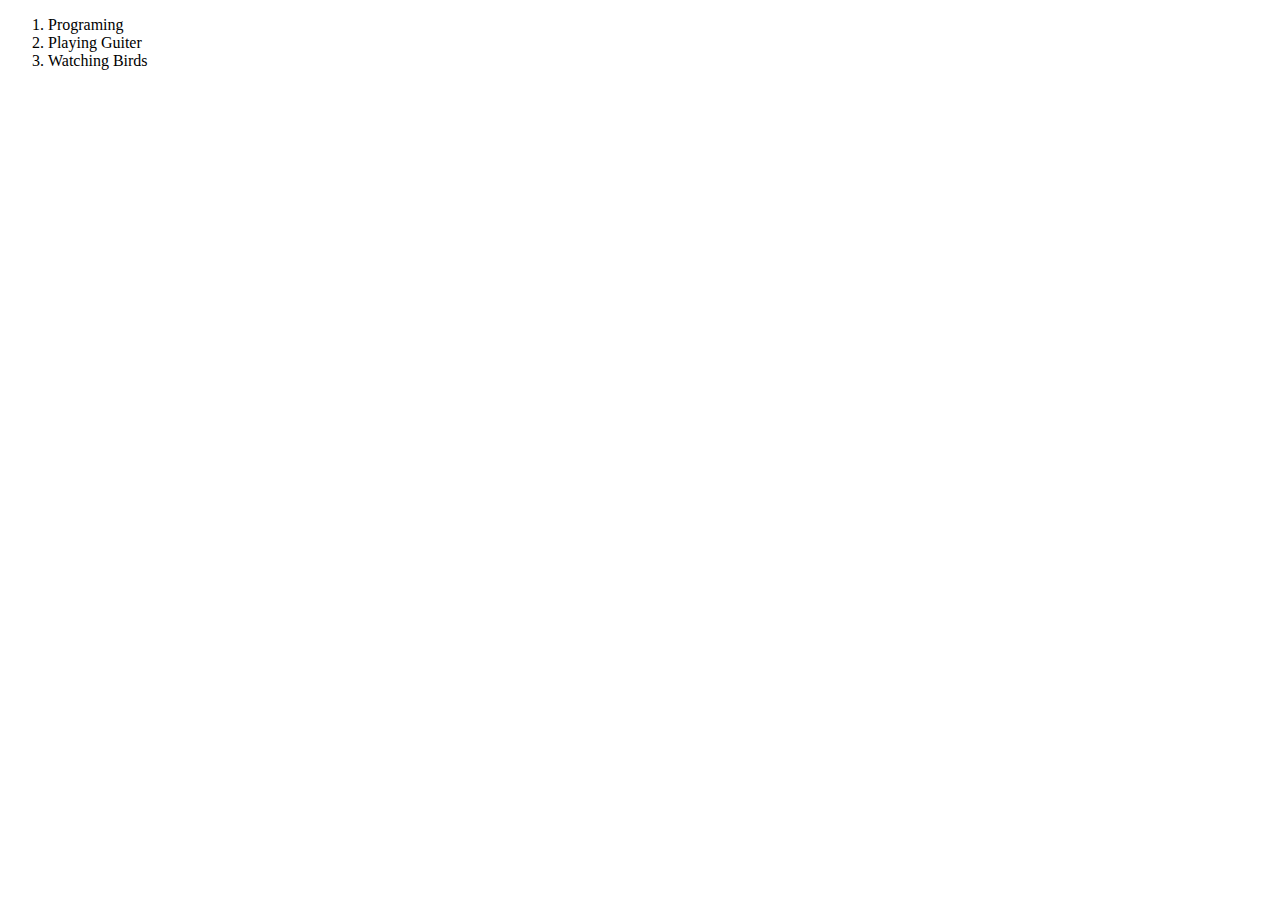
<file: about.html>
<!DOCTYPE html>
<html lang="en">
<head>
    <meta charset="UTF-8">
    <meta http-equiv="X-UA-Compatible" content="IE=edge">
    <meta name="viewport" content="width=device-width, initial-scale=1.0">
    <title>About Me</title>
</head>
<ol>
    <li>Programing</li>
    <li>Playing Guiter</li>
    <li>Watching Birds</li>
</ol>
</body>
</html>
</file>
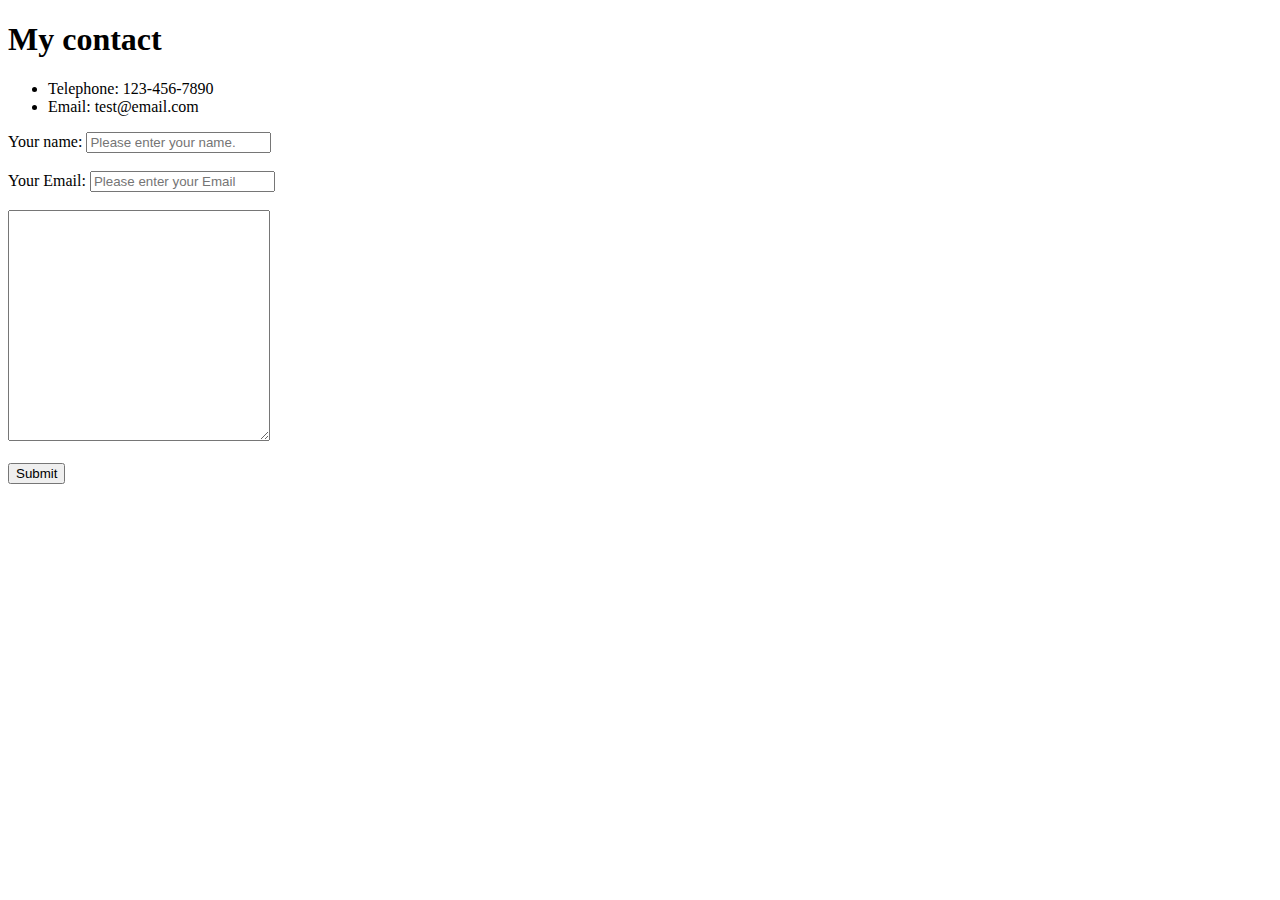
<file: contact.html>
<!DOCTYPE html>
<html lang="en">
<head>
    <meta charset="UTF-8">
    <meta http-equiv="X-UA-Compatible" content="IE=edge">
    <meta name="viewport" content="width=device-width, initial-scale=1.0">
    <title>Contact Me</title>
</head>
<body>
    <h1>My contact</h1>
    <ul>
        <li>Telephone: 123-456-7890</li>
        <li>Email: test@email.com</li>
    </ul>

    <form action="mailto:bprimevara@hotmail.com" method="POST">
        <label for="">Your name:</label>
        <input type="text" placeholder="Please enter your name."><br><br>
        <label>Your Email:</label>
        <input type="email" placeholder="Please enter your Email"><br><br>
        <textarea name="" id="" cols="30" rows="15"></textarea><br><br>
        <input type="submit" value="Submit">
    </form>
</body>
</html>
</file>
